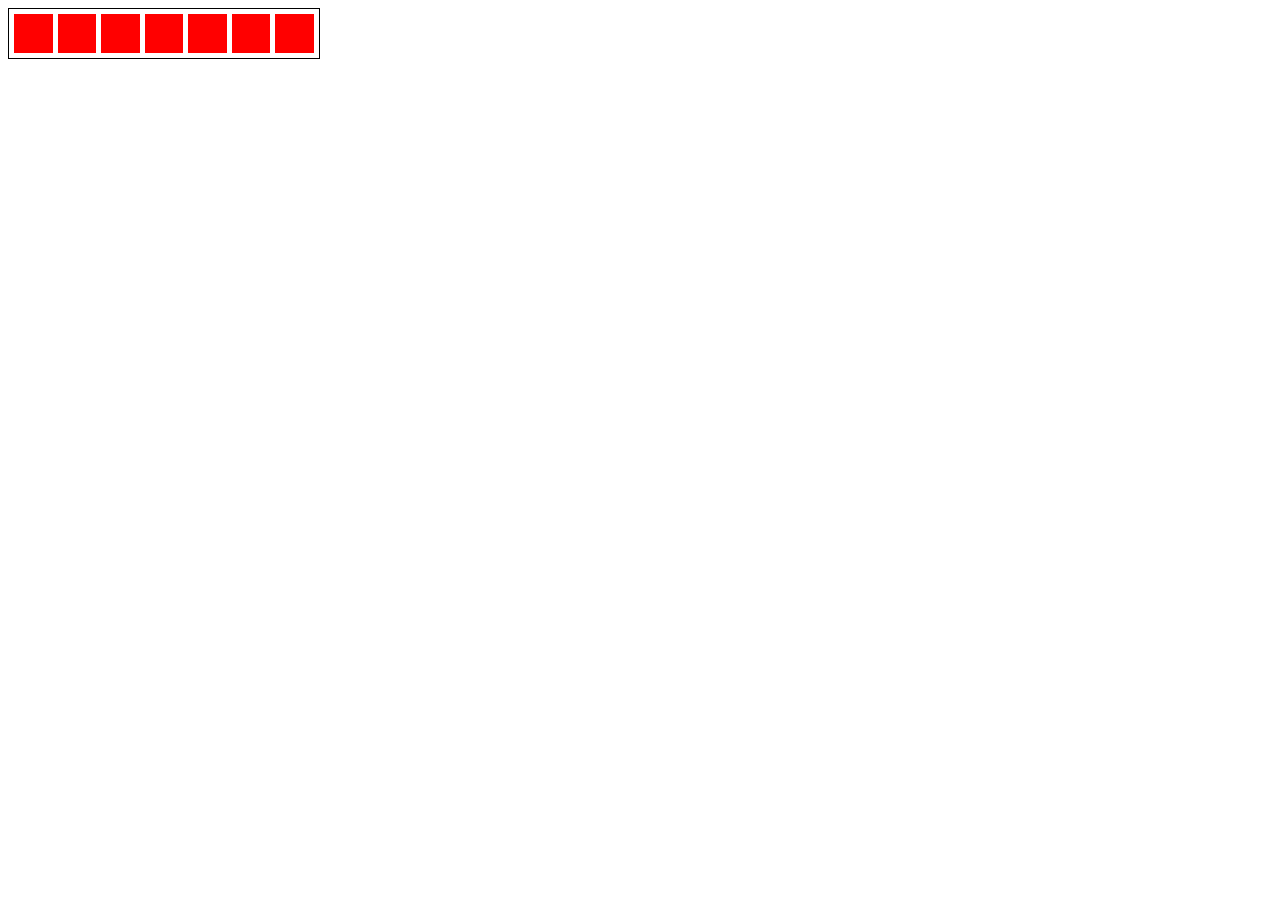
<file: scratch/test_flex.html>
<!DOCTYPE html>
<html>
<head>
<style>
.container {
  display: flex;
  width: 300px;
  border: 1px solid black;
  gap: 5px;
  flex-wrap: nowrap; /* No wrapping */
  padding: 5px;
}
.item {
  flex: 1 1 60px; /* Allow shrinking */
  max-width: 60px;
  height: auto;
  aspect-ratio: 1 / 1;
  background: red;
}
</style>
</head>
<body>
<div class="container">
  <div class="item"></div>
  <div class="item"></div>
  <div class="item"></div>
  <div class="item"></div>
  <div class="item"></div>
  <div class="item"></div>
  <div class="item"></div>
</div>
</body>
</html>
</file>
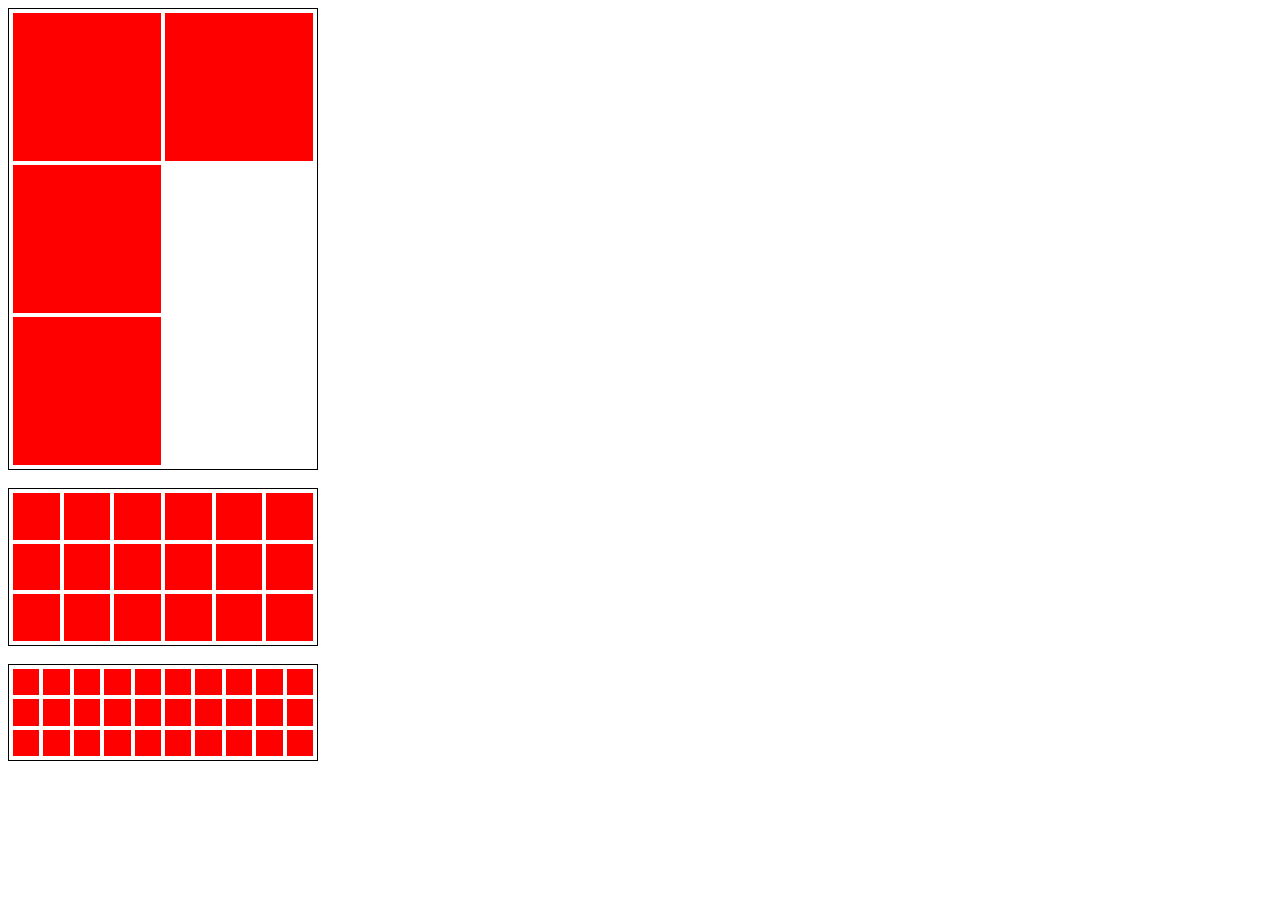
<file: scratch/test_grid.html>
<!DOCTYPE html>
<html>
<head>
<meta name="viewport" content="width=device-width, initial-scale=1.0">
<style>
.container {
  display: grid;
  width: 300px;
  border: 1px solid black;
  gap: 4px;
  padding: 4px;
  
  /* Try to force 3 rows and let columns shrink */
  grid-template-rows: auto auto auto;
  grid-auto-flow: column;
  grid-auto-columns: minmax(0, 1fr);
}
.item {
  aspect-ratio: 1 / 1;
  background: red;
  width: 100%;
}
</style>
</head>
<body>
<div class="container" id="c1"></div>
<script>
  const c = document.getElementById('c1');
  for (let i=0; i<4; i++) c.innerHTML += '<div class="item"></div>';
</script>
<br>
<div class="container" id="c2"></div>
<script>
  const c2 = document.getElementById('c2');
  for (let i=0; i<18; i++) c2.innerHTML += '<div class="item"></div>';
</script>
<br>
<div class="container" id="c3"></div>
<script>
  const c3 = document.getElementById('c3');
  for (let i=0; i<30; i++) c3.innerHTML += '<div class="item"></div>';
</script>
</body>
</html>
</file>
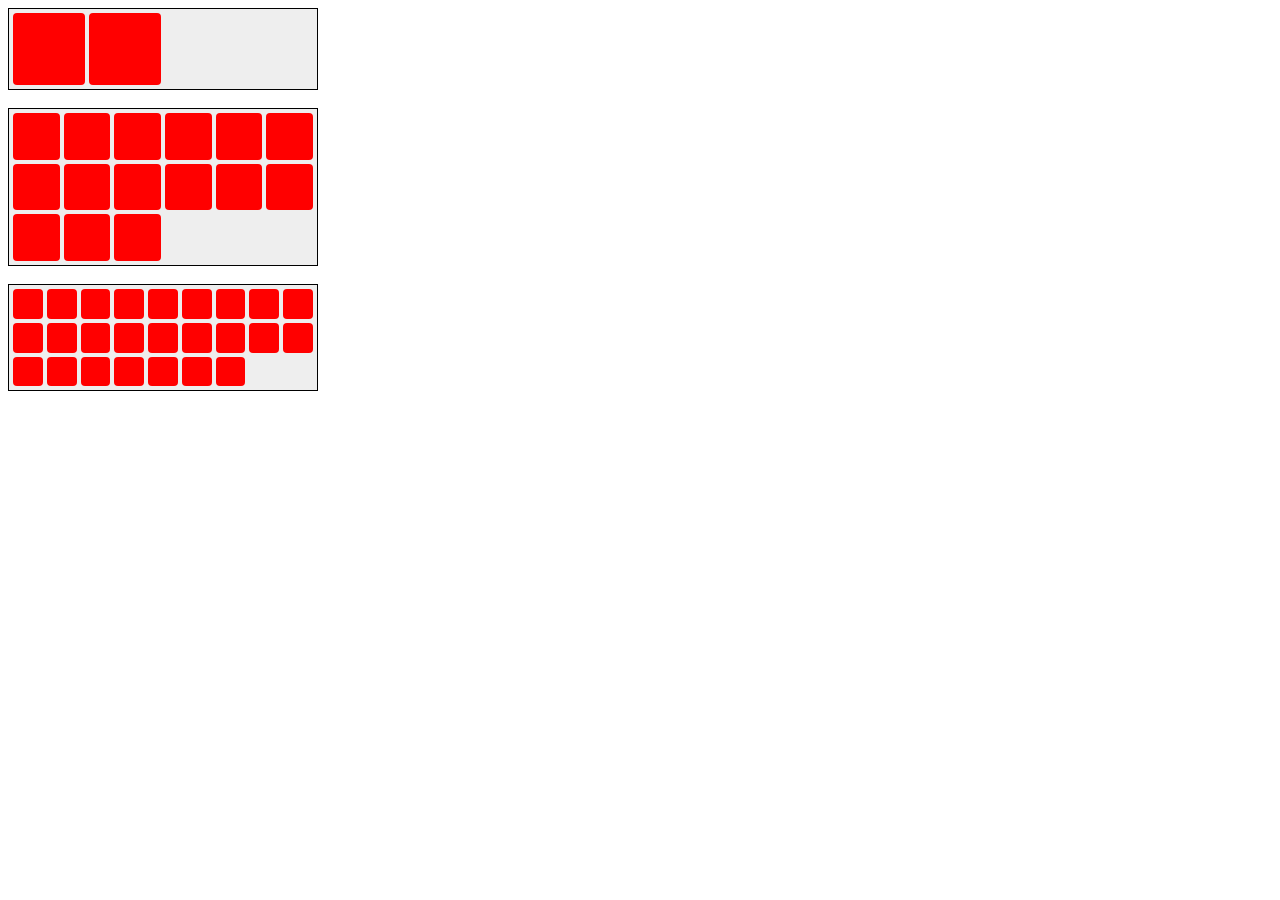
<file: scratch/test_grid2.html>
<!DOCTYPE html>
<html>
<head>
<meta name="viewport" content="width=device-width, initial-scale=1.0">
<style>
.container {
  display: grid;
  grid-template-columns: repeat(var(--cols, 4), 1fr);
  width: 300px;
  border: 1px solid black;
  gap: 4px;
  padding: 4px;
  background: #eee;
}
.item {
  aspect-ratio: 1 / 1;
  background: red;
  border-radius: 4px;
}
</style>
</head>
<body>
<div class="container" id="c1"></div><br>
<div class="container" id="c2"></div><br>
<div class="container" id="c3"></div><br>

<script>
function render(id, count) {
  const c = document.getElementById(id);
  let cols = 4;
  if (count >= 5) cols = 6;
  if (count > 18) cols = Math.ceil(count / 3);
  
  c.style.setProperty('--cols', cols);
  
  for (let i = 0; i < count; i++) {
    c.innerHTML += '<div class="item"></div>';
  }
}

render('c1', 2);  // Should be size for 4
render('c2', 15); // Should be size for 6
render('c3', 25); // cols = 9
</script>
</body>
</html>
</file>
